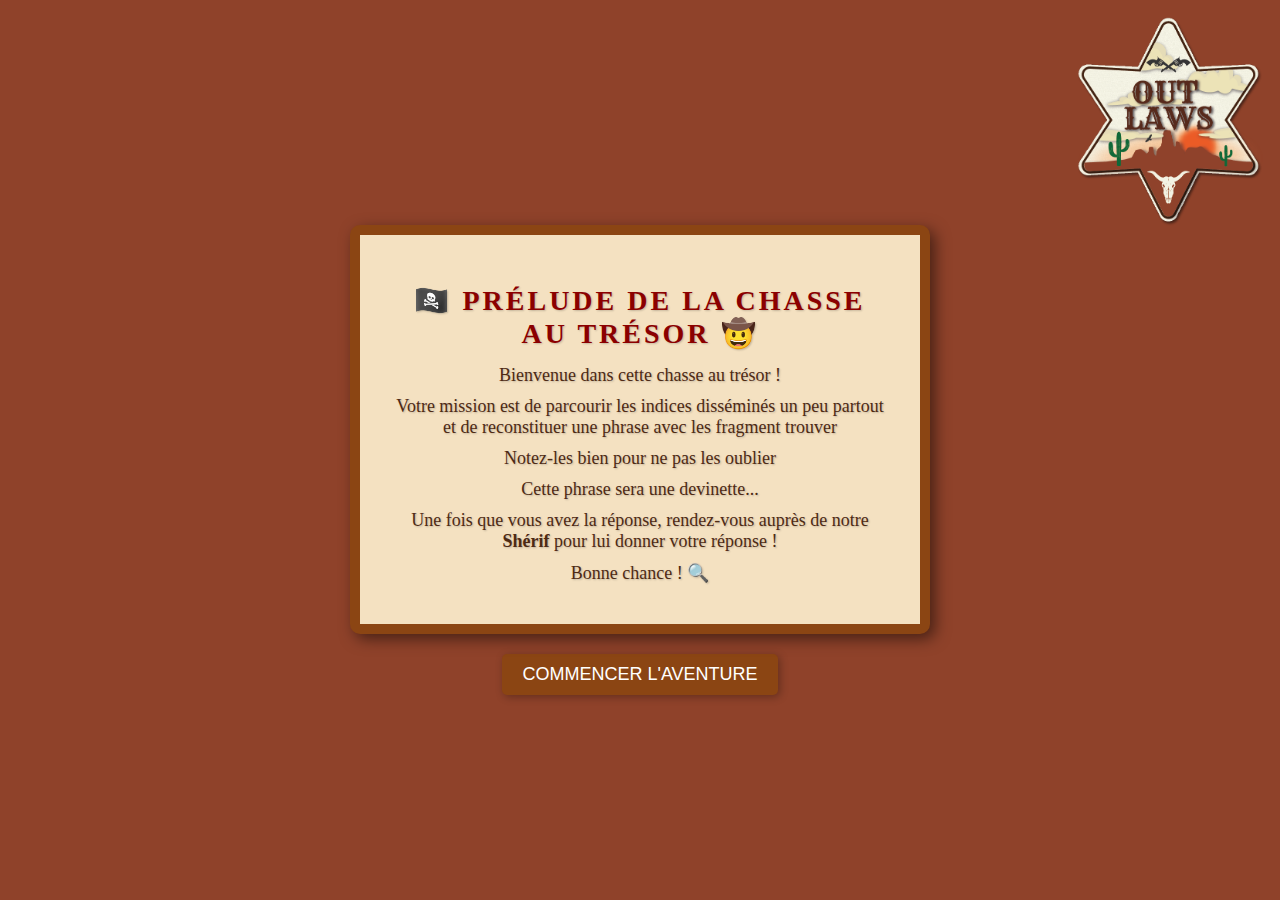
<file: index.html>
<!DOCTYPE html>
<html lang="fr">
<head>
    <meta charset="UTF-8">
    <meta name="viewport" content="width=device-width, initial-scale=1.0">
    <title>Indice 1 </title>
    <link rel="stylesheet" href="style.css">
</head>
<body>
    <div class="logo-container">
        <img src="logo.png" alt="Logo" class="logo"> 
    </div>
    <div class="container">
        <h1>🏴‍☠️ Prélude de la Chasse au Trésor 🤠</h1>
        <p>Bienvenue dans cette chasse au trésor !</p>
        <p>Votre mission est de parcourir les indices disséminés un peu partout et de reconstituer une phrase avec les fragment trouver </p>
        <p>Notez-les bien pour ne pas les oublier</p>
        <p>Cette phrase sera une devinette...</p>
        <p>Une fois que vous avez la réponse, rendez-vous auprès de notre <strong>Shérif</strong> pour lui donner votre réponse !</p>
        <p>Bonne chance ! 🔍</p>
    </div>
    <div class="button-container">
        <button onclick="location.href='indice1.html'">Commencer l'aventure</button>
    </div>
</body>
</html>
</file>
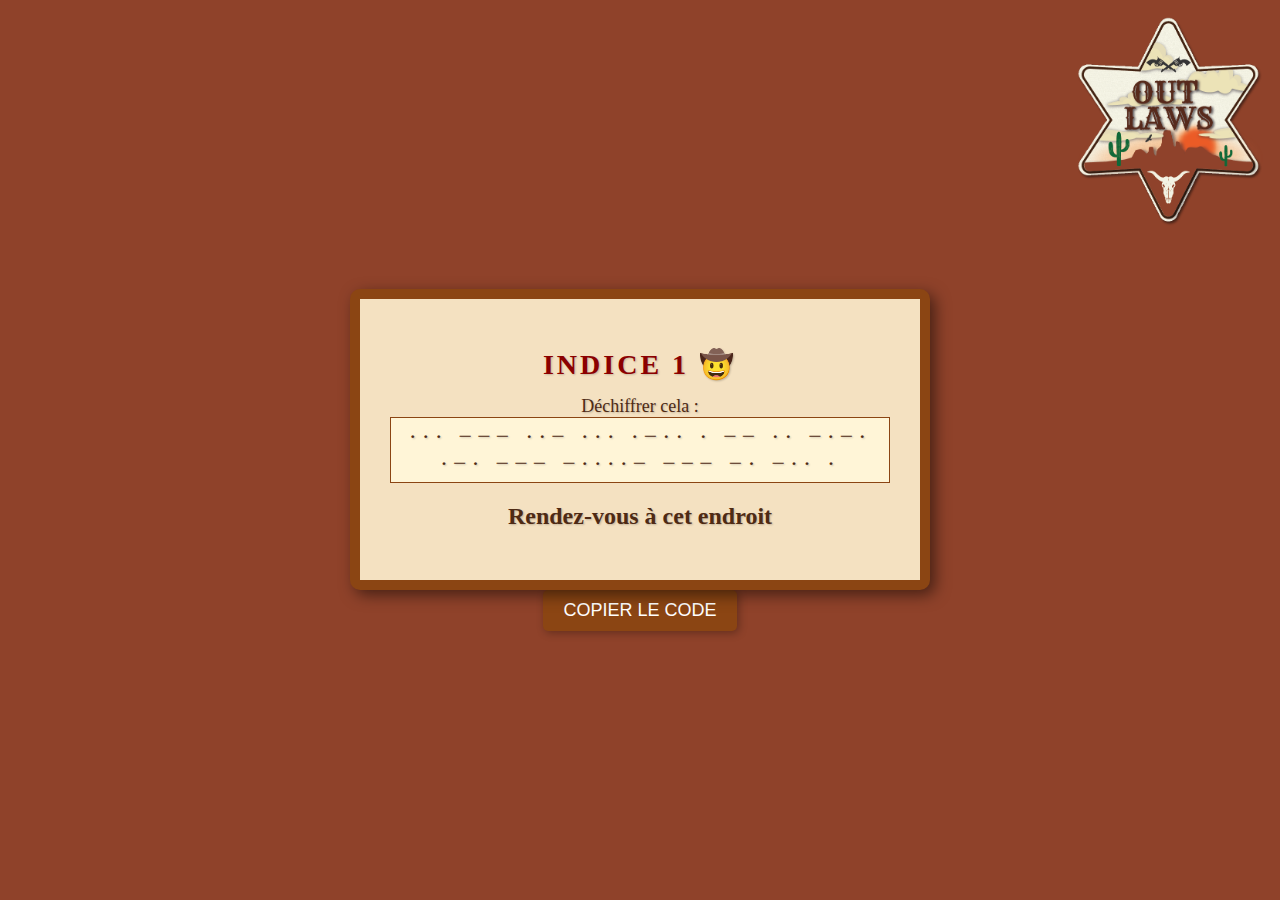
<file: enigme1.html>
<!DOCTYPE html>
<html lang="fr">
<head>
    <meta charset="UTF-8">
    <meta name="viewport" content="width=device-width, initial-scale=1.0">
    <title>Etape 1</title>
    <link rel="stylesheet" href="style.css">
    <script>
        function copyMorse() {
            const morseText = document.getElementById("morse-text").innerText;
            if (navigator.clipboard) {
                navigator.clipboard.writeText(morseText).then(() => {
                    alert("Texte morse copié !");
                }).catch((err) => {
                    console.error("Erreur lors de la copie :", err);
                    alert("Erreur lors de la copie du texte.");
                });
            } else {
                alert("Le presse-papier n'est pas accessible dans ce navigateur.");
            }
        }
    </script>
</head>
<body>
    <div class="logo-container">
        <img src="logo.png" alt="Logo" class="logo"> <!-- Remplacez "votre-logo.png" par le chemin de votre logo -->
    </div>
    <div class="container">
        <h1>Indice 1 🤠</h1>
        <p>Déchiffrer cela : <span id="morse-text" class="morse">··· −−− ··− ···  ·−·· ·  −− ·· −·−· ·−· −−− −····− −−− −· −·· · </span></p>
        
        <h2> Rendez-vous à cet endroit </h2>

    </div>
    <button onclick="copyMorse()">Copier le Code</button>
</body>
</html>
</file>
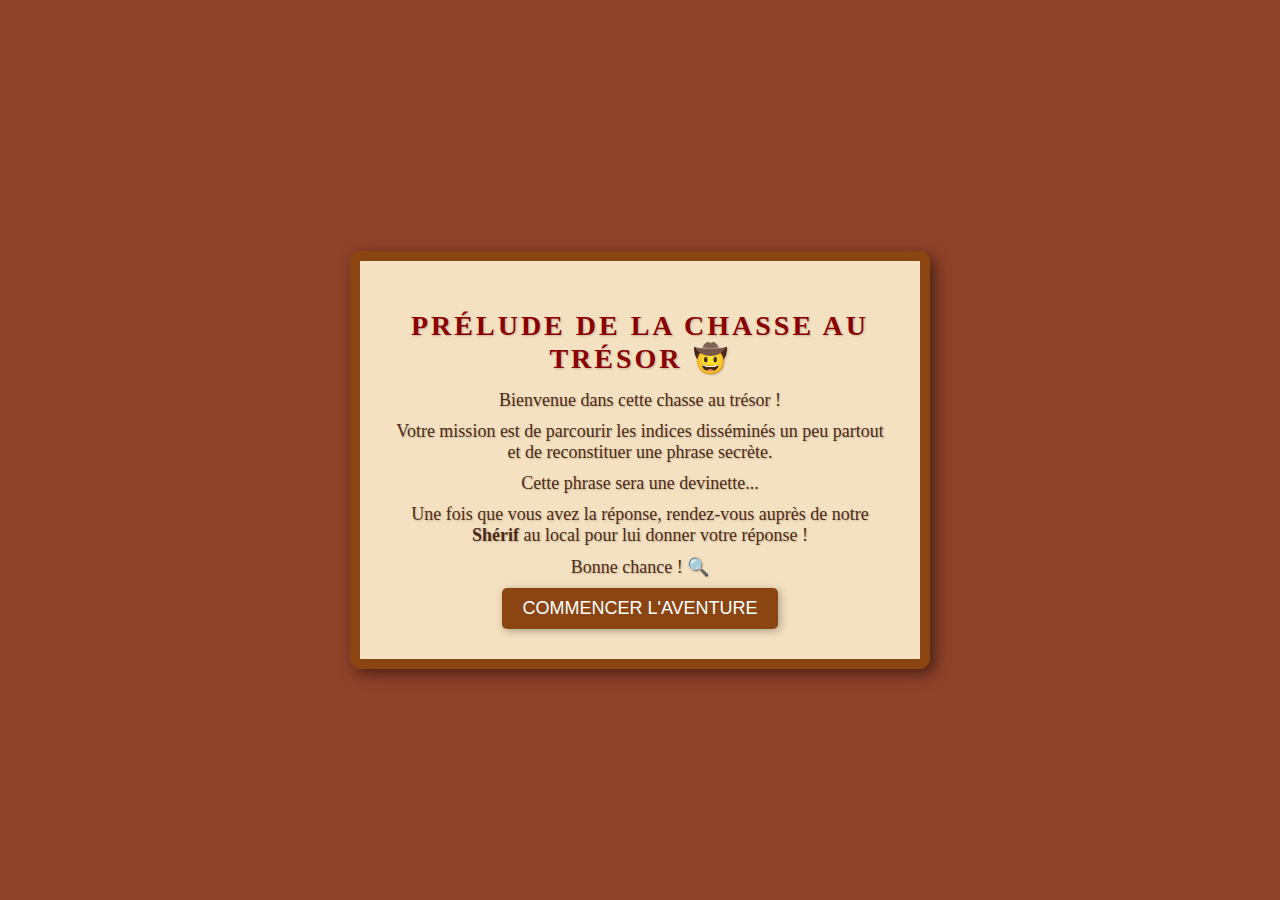
<file: index.html.html>
<!DOCTYPE html>
<html lang="fr">
<head>
    <meta charset="UTF-8">
    <meta name="viewport" content="width=device-width, initial-scale=1.0">
    <title>Prélude - Chasse au Trésor</title>
    <link rel="stylesheet" href="style.css">
</head>
<body>
    <div class="container">
        <h1>Prélude de la Chasse au Trésor 🤠</h1>
        <p>Bienvenue dans cette chasse au trésor !</p>
        <p>Votre mission est de parcourir les indices disséminés un peu partout et de reconstituer une phrase secrète.</p>
        <p>Cette phrase sera une devinette...</p>
        <p>Une fois que vous avez la réponse, rendez-vous auprès de notre <strong>Shérif</strong> au local pour lui donner votre réponse !</p>
        <p>Bonne chance ! 🔍</p>
        <button onclick="location.href='index.html'">Commencer l'aventure</button>
    </div>
</body>
</html>
</file>
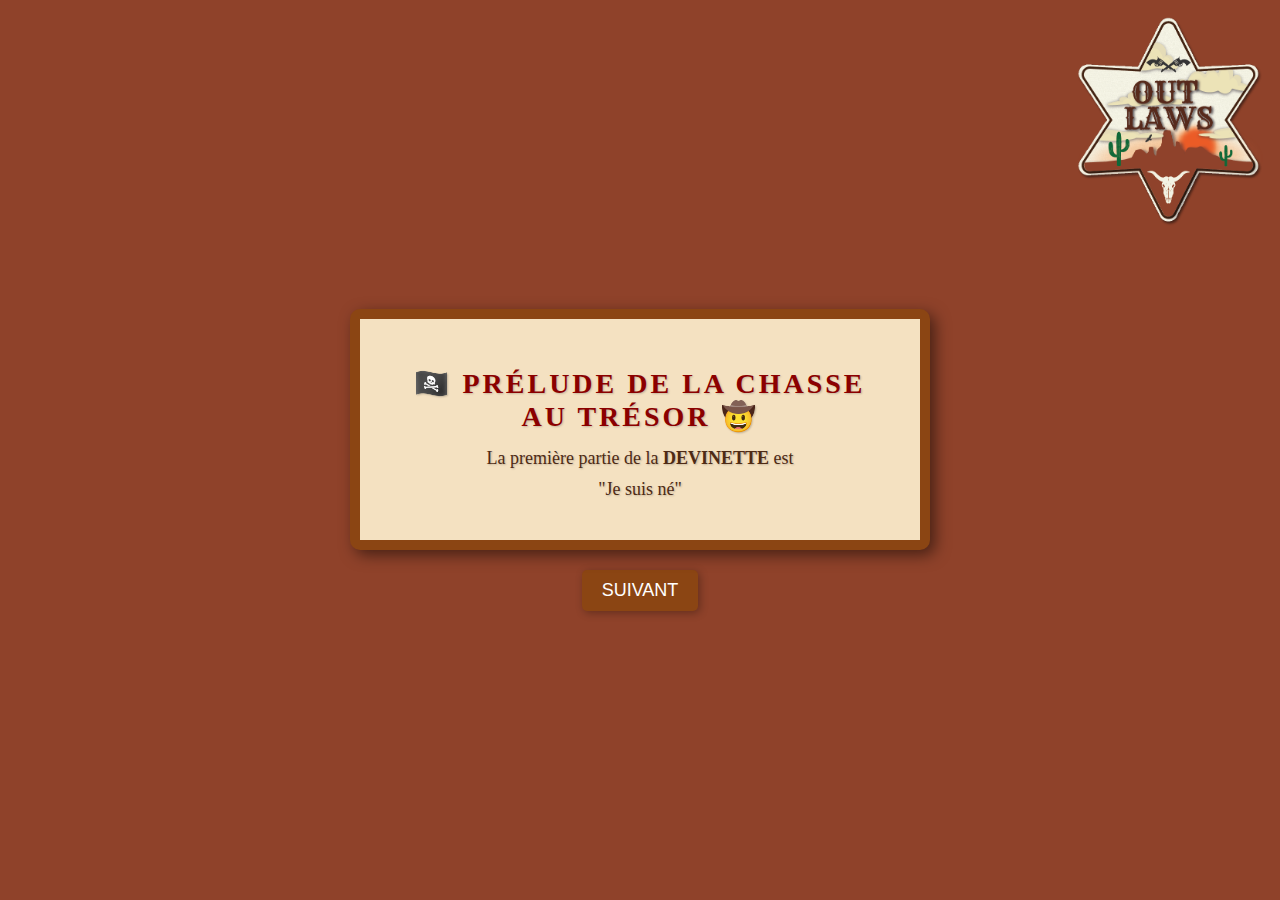
<file: indice1.html>
<!DOCTYPE html>
<html lang="fr">
<head>
    <meta charset="UTF-8">
    <meta name="viewport" content="width=device-width, initial-scale=1.0">
    <title>Prélude - Chasse au Trésor</title>
    <link rel="stylesheet" href="style.css">
</head>
<body>
    <div class="logo-container">
        <img src="logo.png" alt="Logo" class="logo"> <!-- Remplacez "votre-logo.png" par le chemin de votre logo -->
    </div>
    <div class="container">
        <h1>🏴‍☠️ Prélude de la Chasse au Trésor 🤠</h1>
        <p>La première partie de la <strong>DEVINETTE</strong> est </p>
        <p> "Je suis né" </p>
    </div>
    <div class="button-container">
        <button onclick="location.href='enigme1.html'">Suivant</button>
    </div>
</body>
</html>
</file>
<file: style.css>
body {
    font-family: 'Special Elite', cursive;
    background: #8F422A;
    color: #4E2A14;
    text-align: center;
    margin: 0;
    display: flex;
    align-items: center;
    justify-content: center;
    height: 100vh;
    flex-direction: column; /* Pour que tout soit empilé verticalement */
}

.container::before {
    content: "";
    position: absolute;
    top: -10px; left: -10px; right: -10px; bottom: -10px;
    background: url('https://www.transparenttextures.com/patterns/aged-paper.png');
    opacity: 0.3;
    border-radius: 10px;
}

.container {
    background: #F4E1C1;
    padding: 30px;
    border-radius: 10px;
    box-shadow: 5px 5px 15px rgba(0, 0, 0, 0.5);
    border: 10px solid #8B4513;
    max-width: 500px;
    width: 90%;
    text-shadow: 1px 1px 2px rgba(0, 0, 0, 0.2);
    position: relative;
    text-align: center;
    margin-top: 20px; /* Espace au-dessus du conteneur */
}

.button-container {
    margin-top: 20px; /* Marge pour placer le bouton sous la div contenant le texte */
    text-align: center;
}

button {
    background-color: #8B4513;
    color: #FFF;
    font-size: 18px;
    padding: 10px 20px;
    border: none;
    border-radius: 5px;
    cursor: pointer;
    text-transform: uppercase;
    box-shadow: 2px 2px 8px rgba(0, 0, 0, 0.3);
    transition: background-color 0.3s ease;
}

button:hover {
    background-color: #A0522D;
}

h1 {
    font-size: 28px;
    margin-bottom: 15px;
    text-transform: uppercase;
    letter-spacing: 3px;
    color: #8B0000;
}

p {
    font-size: 18px;
    margin: 10px 0;
}

.morse {
    font-size: 24px;
    letter-spacing: 5px;
    background: #FFF5D7;
    padding: 5px;
    border: 1px solid #8B4513;
    display: inline-block;
    cursor: pointer;
}

/* Ajout du style pour le logo */
.logo-container {
    position: fixed;
    top: 10px;
    right: 10px;
    z-index: 1000;  /* Le logo sera au-dessus du reste du contenu */
}

.logo {
    width: 200px;  /* Taille du logo */
    height: auto;
}

/* Assurez-vous que le logo reste visible sur tous les appareils */
@media (max-width: 768px) {
    .logo {
        width: 100px;  /* Taille réduite sur les petits écrans */
    }
}
</file>
